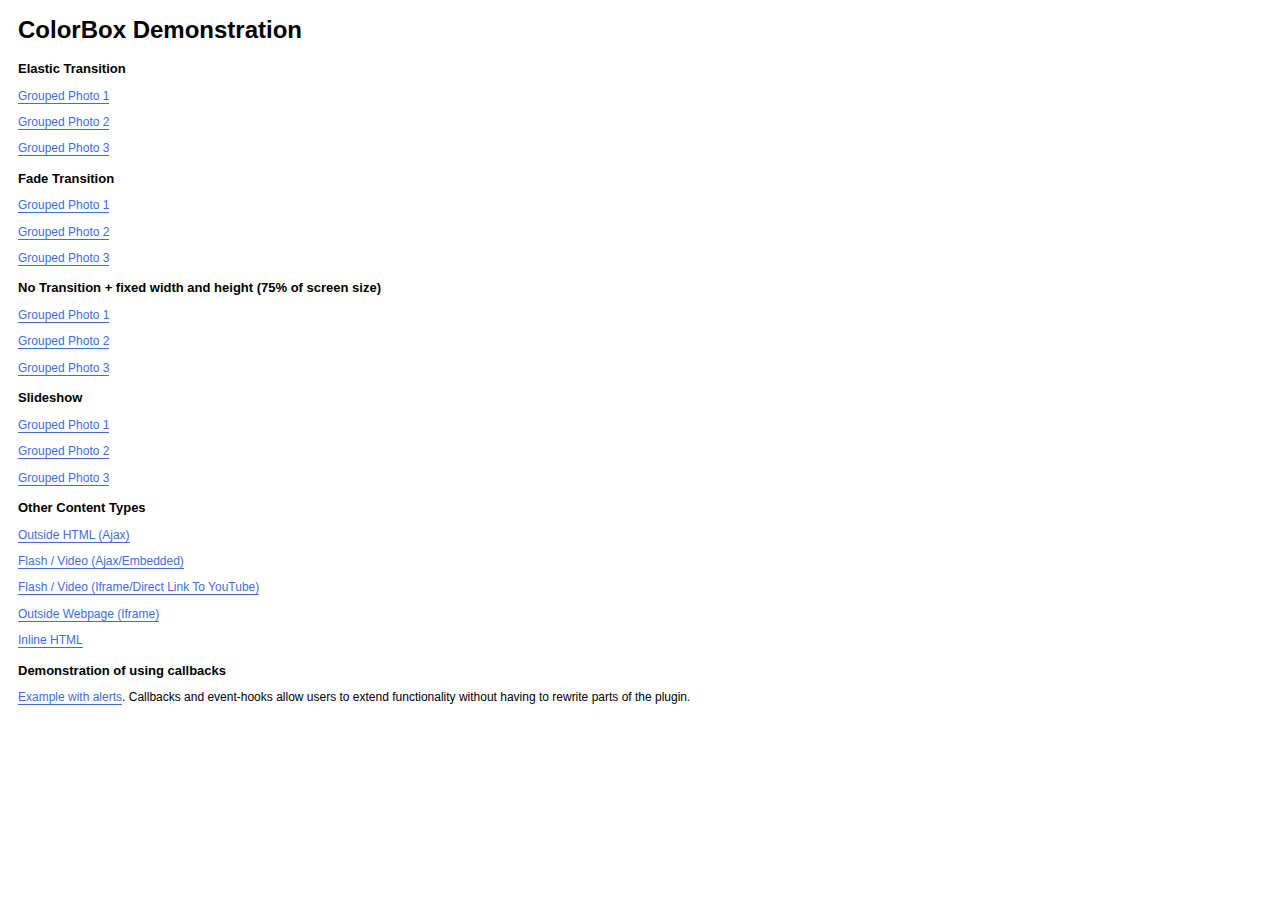
<file: theme-tutorial/colorbox/index.html>
<!DOCTYPE html>
<html>
	<head>
		<meta charset='utf-8'/>
		<title>ColorBox Examples</title>
		<style>
			body{font:12px/1.2 Verdana, sans-serif; padding:0 10px;}
			a:link, a:visited{text-decoration:none; color:#416CE5; border-bottom:1px solid #416CE5;}
			h2{font-size:13px; margin:15px 0 0 0;}
		</style>
		<link rel="stylesheet" href="colorbox.css" />
		<script src="https://ajax.googleapis.com/ajax/libs/jquery/1.7.1/jquery.min.js"></script>
		<script src="../colorbox/jquery.colorbox.js"></script>
		<script>
			$(document).ready(function(){
				//Examples of how to assign the ColorBox event to elements
				$(".group1").colorbox({rel:'group1'});
				$(".group2").colorbox({rel:'group2', transition:"fade"});
				$(".group3").colorbox({rel:'group3', transition:"none", width:"75%", height:"75%"});
				$(".group4").colorbox({rel:'group4', slideshow:true});
				$(".ajax").colorbox();
				$(".youtube").colorbox({iframe:true, innerWidth:425, innerHeight:344});
				$(".iframe").colorbox({iframe:true, width:"80%", height:"80%"});
				$(".inline").colorbox({inline:true, width:"50%"});
				$(".callbacks").colorbox({
					onOpen:function(){ alert('onOpen: colorbox is about to open'); },
					onLoad:function(){ alert('onLoad: colorbox has started to load the targeted content'); },
					onComplete:function(){ alert('onComplete: colorbox has displayed the loaded content'); },
					onCleanup:function(){ alert('onCleanup: colorbox has begun the close process'); },
					onClosed:function(){ alert('onClosed: colorbox has completely closed'); }
				});
				
				//Example of preserving a JavaScript event for inline calls.
				$("#click").click(function(){ 
					$('#click').css({"background-color":"#f00", "color":"#fff", "cursor":"inherit"}).text("Open this window again and this message will still be here.");
					return false;
				});
			});
		</script>
	</head>
	<body>
		<h1>ColorBox Demonstration</h1>
		
		<h2>Elastic Transition</h2>
		<p><a class="group1" href="../content/ohoopee1.jpg" title="Me and my grandfather on the Ohoopee.">Grouped Photo 1</a></p>
		<p><a class="group1" href="../content/ohoopee2.jpg" title="On the Ohoopee as a child">Grouped Photo 2</a></p>
		<p><a class="group1" href="../content/ohoopee3.jpg" title="On the Ohoopee as an adult">Grouped Photo 3</a></p>
		
		<h2>Fade Transition</h2>
		<p><a class="group2" href="../content/ohoopee1.jpg" title="Me and my grandfather on the Ohoopee">Grouped Photo 1</a></p>
		<p><a class="group2" href="../content/ohoopee2.jpg" title="On the Ohoopee as a child">Grouped Photo 2</a></p>
		<p><a class="group2" href="../content/ohoopee3.jpg" title="On the Ohoopee as an adult">Grouped Photo 3</a></p>
		
		<h2>No Transition + fixed width and height (75% of screen size)</h2>
		<p><a class="group3" href="../content/ohoopee1.jpg" title="Me and my grandfather on the Ohoopee.">Grouped Photo 1</a></p>
		<p><a class="group3" href="../content/ohoopee2.jpg" title="On the Ohoopee as a child">Grouped Photo 2</a></p>
		<p><a class="group3" href="../content/ohoopee3.jpg" title="On the Ohoopee as an adult">Grouped Photo 3</a></p>
		
		<h2>Slideshow</h2>
		<p><a class="group4"  href="../content/ohoopee1.jpg" title="Me and my grandfather on the Ohoopee.">Grouped Photo 1</a></p>
		<p><a class="group4"  href="../content/ohoopee2.jpg" title="On the Ohoopee as a child">Grouped Photo 2</a></p>
		<p><a class="group4"  href="../content/ohoopee3.jpg" title="On the Ohoopee as an adult">Grouped Photo 3</a></p>
		
		<h2>Other Content Types</h2>
		<p><a class='ajax' href="../content/ajax.html" title="Homer Defined">Outside HTML (Ajax)</a></p>
		<p><a class='ajax' href="../content/flash.html" title="Royksopp: Remind Me">Flash / Video (Ajax/Embedded)</a></p>
		<p><a class='youtube' href="http://www.youtube.com/embed/617ANIA5Rqs?rel=0&amp;wmode=transparent" title="The Knife: We Share Our Mother's Health">Flash / Video (Iframe/Direct Link To YouTube)</a></p>
		<p><a class='iframe' href="http://threadless.com">Outside Webpage (Iframe)</a></p>
		<p><a class='inline' href="#inline_content">Inline HTML</a></p>
		
		<h2>Demonstration of using callbacks</h2>
		<p><a class='callbacks' href="../content/marylou.jpg" title="Marylou on Cumberland Island">Example with alerts</a>. Callbacks and event-hooks allow users to extend functionality without having to rewrite parts of the plugin.</p>
		
		<!-- This contains the hidden content for inline calls -->
		<div style='display:none'>
			<div id='inline_content' style='padding:10px; background:#fff;'>
			<p><strong>This content comes from a hidden element on this page.</strong></p>
			<p>The inline option preserves bound JavaScript events and changes, and it puts the content back where it came from when it is closed.</p>
			<p><a id="click" href="#" style='padding:5px; background:#ccc;'>Click me, it will be preserved!</a></p>
			
			<p><strong>If you try to open a new ColorBox while it is already open, it will update itself with the new content.</strong></p>
			<p>Updating Content Example:<br />
			<a class="ajax" href="../content/flash.html">Click here to load new content</a></p>
			</div>
		</div>
	</body>
</html>
</file>
<file: theme-tutorial/colorbox/colorbox.css>
/*
    ColorBox Core Style:
    The following CSS is consistent between example themes and should not be altered.
*/
#colorbox, #cboxOverlay, #cboxWrapper{position:absolute; top:0; left:0; z-index:9999; overflow:hidden;}
#cboxOverlay{position:fixed; width:100%; height:100%;}
#cboxMiddleLeft, #cboxBottomLeft{clear:left;}
#cboxContent{position:relative;}
#cboxLoadedContent{overflow:auto;}
#cboxTitle{margin:0;}
#cboxLoadingOverlay, #cboxLoadingGraphic{position:absolute; top:0; left:0; width:100%; height:100%;}
#cboxPrevious, #cboxNext, #cboxClose, #cboxSlideshow{cursor:pointer;}
.cboxPhoto{float:left; margin:auto; border:0; display:block;}
.cboxIframe{width:100%; height:100%; display:block; border:0;}

/* 
    User Style:
    Change the following styles to modify the appearance of ColorBox.  They are
    ordered & tabbed in a way that represents the nesting of the generated HTML.
*/
#cboxOverlay{background:url(images/overlay.png) repeat 0 0;}
#colorbox{}
    #cboxTopLeft{width:21px; height:21px; background:url(images/controls.png) no-repeat -101px 0;}
    #cboxTopRight{width:21px; height:21px; background:url(images/controls.png) no-repeat -130px 0;}
    #cboxBottomLeft{width:21px; height:21px; background:url(images/controls.png) no-repeat -101px -29px;}
    #cboxBottomRight{width:21px; height:21px; background:url(images/controls.png) no-repeat -130px -29px;}
    #cboxMiddleLeft{width:21px; background:url(images/controls.png) left top repeat-y;}
    #cboxMiddleRight{width:21px; background:url(images/controls.png) right top repeat-y;}
    #cboxTopCenter{height:21px; background:url(images/border.png) 0 0 repeat-x;}
    #cboxBottomCenter{height:21px; background:url(images/border.png) 0 -29px repeat-x;}
    #cboxContent{background:#fff; overflow:hidden;}
        .cboxIframe{background:#fff;}
        #cboxError{padding:50px; border:1px solid #ccc;}
        #cboxLoadedContent{margin-bottom:28px;}
        #cboxTitle{position:absolute; bottom:4px; left:0; text-align:center; width:100%; color:#949494;}
        #cboxCurrent{position:absolute; bottom:4px; left:58px; color:#949494;}
        #cboxSlideshow{position:absolute; bottom:4px; right:30px; color:#0092ef;}
        #cboxPrevious{position:absolute; bottom:0; left:0; background:url(images/controls.png) no-repeat -75px 0; width:25px; height:25px; text-indent:-9999px;}
        #cboxPrevious:hover{background-position:-75px -25px;}
        #cboxNext{position:absolute; bottom:0; left:27px; background:url(images/controls.png) no-repeat -50px 0; width:25px; height:25px; text-indent:-9999px;}
        #cboxNext:hover{background-position:-50px -25px;}
        #cboxLoadingOverlay{background:url(images/loading_background.png) no-repeat center center;}
        #cboxLoadingGraphic{background:url(images/loading.gif) no-repeat center center;}
        #cboxClose{position:absolute; bottom:0; right:0; background:url(images/controls.png) no-repeat -25px 0; width:25px; height:25px; text-indent:-9999px;}
        #cboxClose:hover{background-position:-25px -25px;}

/*
  The following fixes a problem where IE7 and IE8 replace a PNG's alpha transparency with a black fill
  when an alpha filter (opacity change) is set on the element or ancestor element.  This style is not applied to or needed in IE9.
  See: http://jacklmoore.com/notes/ie-transparency-problems/
*/
.cboxIE #cboxTopLeft,
.cboxIE #cboxTopCenter,
.cboxIE #cboxTopRight,
.cboxIE #cboxBottomLeft,
.cboxIE #cboxBottomCenter,
.cboxIE #cboxBottomRight,
.cboxIE #cboxMiddleLeft,
.cboxIE #cboxMiddleRight {
    filter: progid:DXImageTransform.Microsoft.gradient(startColorstr=#00FFFFFF,endColorstr=#00FFFFFF);
}

/*
  The following provides PNG transparency support for IE6
  Feel free to remove this and the /ie6/ directory if you have dropped IE6 support.
*/
.cboxIE6 #cboxTopLeft{background:url(images/ie6/borderTopLeft.png);}
.cboxIE6 #cboxTopCenter{background:url(images/ie6/borderTopCenter.png);}
.cboxIE6 #cboxTopRight{background:url(images/ie6/borderTopRight.png);}
.cboxIE6 #cboxBottomLeft{background:url(images/ie6/borderBottomLeft.png);}
.cboxIE6 #cboxBottomCenter{background:url(images/ie6/borderBottomCenter.png);}
.cboxIE6 #cboxBottomRight{background:url(images/ie6/borderBottomRight.png);}
.cboxIE6 #cboxMiddleLeft{background:url(images/ie6/borderMiddleLeft.png);}
.cboxIE6 #cboxMiddleRight{background:url(images/ie6/borderMiddleRight.png);}

.cboxIE6 #cboxTopLeft,
.cboxIE6 #cboxTopCenter,
.cboxIE6 #cboxTopRight,
.cboxIE6 #cboxBottomLeft,
.cboxIE6 #cboxBottomCenter,
.cboxIE6 #cboxBottomRight,
.cboxIE6 #cboxMiddleLeft,
.cboxIE6 #cboxMiddleRight {
    _behavior: expression(this.src = this.src ? this.src : this.currentStyle.backgroundImage.split('"')[1], this.style.background = "none", this.style.filter = "progid:DXImageTransform.Microsoft.AlphaImageLoader(src=" + this.src + ", sizingMethod='scale')");
}
</file>
